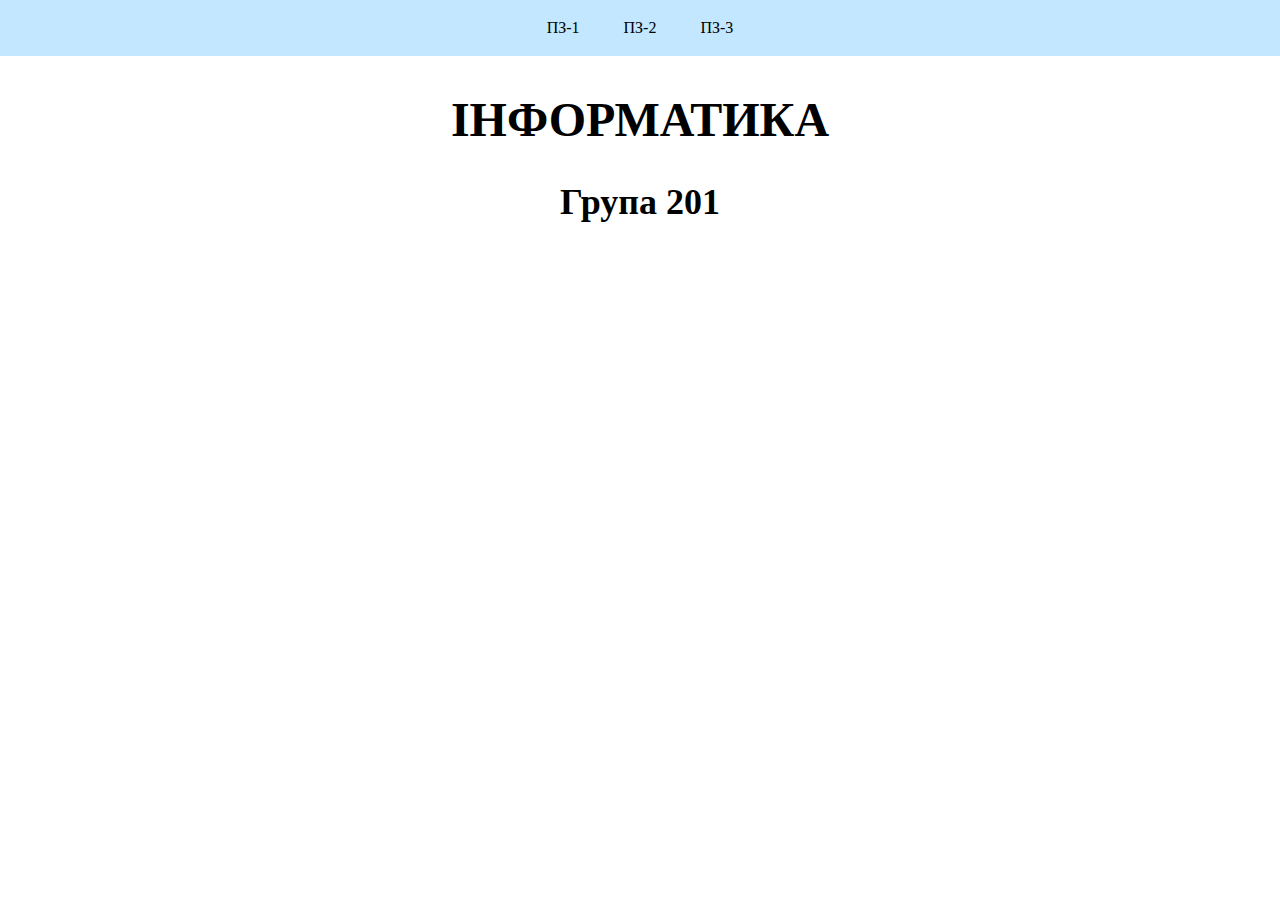
<file: index.html>
<!DOCTYPE html>
<html>
    <head>
	     <link rel="stylesheet" href="ПЗ1/reset.css">
		  <link rel="stylesheet" href="main.css">
	</head>
	<body>
	     <header>
		    <a href="ПЗ1/index.html">ПЗ-1</a>
			<a href="ПЗ2/index.html">ПЗ-2</a>
			<a href="ПЗ3/index.html">ПЗ-3</a>
		 </header>
		 <h1>ІНФОРМАТИКА</h1>
		 <h2>Група 201</h2>
	</body>
</html>
</file>
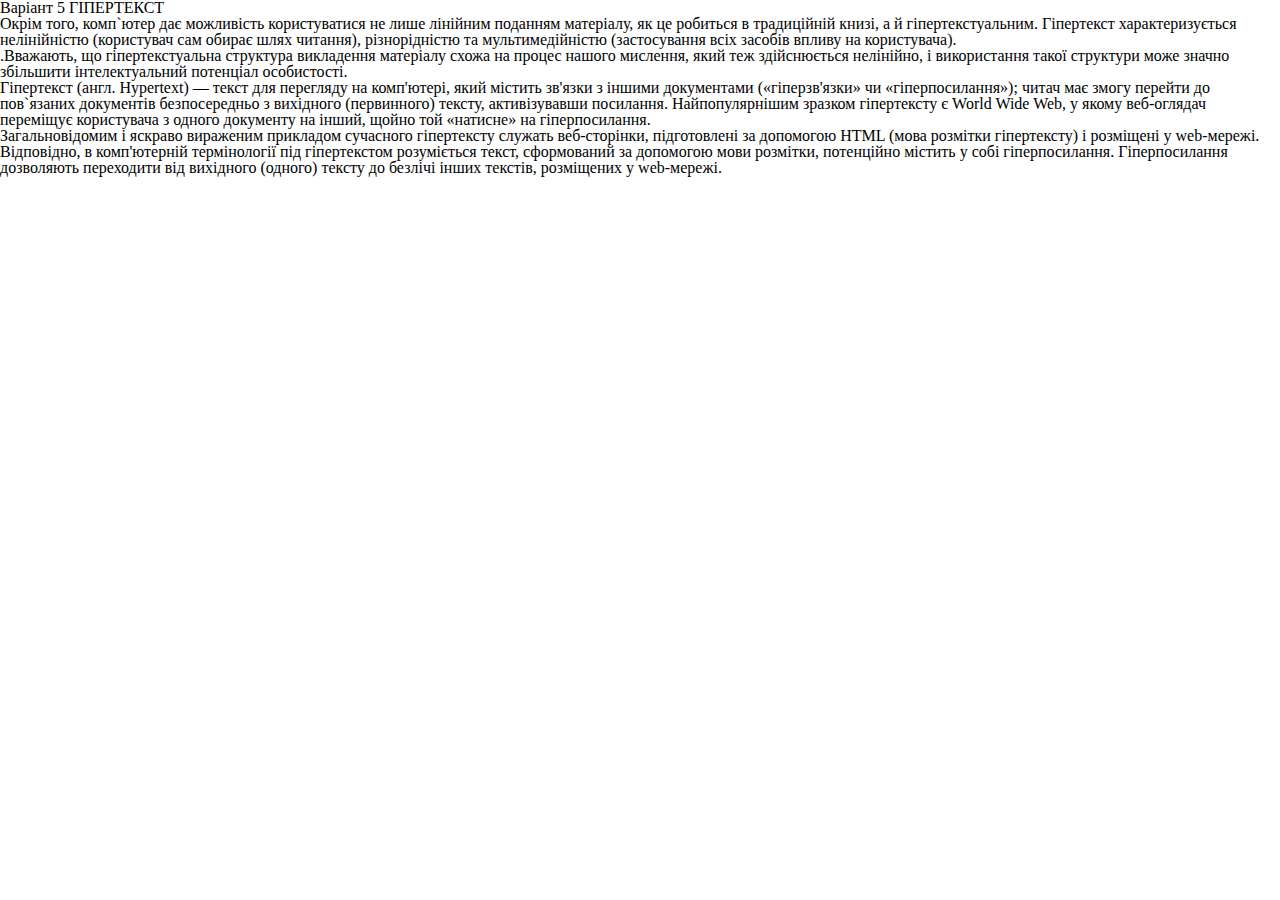
<file: ПЗ1/index.html>
<!DOCTYPE html!>
<html>
    <head>
	    <link href="reset.css" rel="stylesheet"> 
	<head>
	<body>
	<h1>Варіант 5 ГІПЕРТЕКСТ</h1>
	
	<p>Окрім того, комп`ютер дає можливість користуватися <i>не лише лінійним</i>
	поданням матеріалу, як це робиться в традиційній книзі, а й гіпертекстуальним.
	Гіпертекст характеризується <b>нелінійністю (користувач сам обирає шлях
	читання), різнорідністю та мультимедійністю</b> (застосування всіх засобів впливу
	на користувача).</p>
	<p>.Вважають, що <i>гіпертекстуальна структура викладення матеріалу</i> схожа на
	процес нашого мислення, який теж здійснюється нелінійно, і використання такої
	структури може значно збільшити <b><i>інтелектуальний потенціал</b></i> особистості.</p> 
	<p><b>Гіпертекст (англ. Hypertext)</b> — текст для перегляду на комп&#39;ютері, який
	містить зв&#39;язки з іншими документами («гіперзв&#39;язки» чи «гіперпосилання»);
	читач має змогу перейти до пов`язаних документів безпосередньо з вихідного
	(первинного) тексту, активізувавши посилання. Найпопулярнішим зразком
	гіпертексту є World Wide Web, у якому веб-оглядач переміщує користувача з
	одного документу на інший, щойно той «натисне» на гіперпосилання.</p>
	<p>Загальновідомим і яскраво вираженим прикладом сучасного гіпертексту
	служать веб-сторінки, підготовлені за допомогою HTML (мова розмітки
	гіпертексту) і розміщені у web-мережі. Відповідно, в комп&#39;ютерній термінології
	під гіпертекстом розуміється текст, сформований за допомогою мови розмітки,
	потенційно містить у собі гіперпосилання. Гіперпосилання дозволяють
	переходити від вихідного (одного) тексту до безлічі інших текстів, розміщених у
	web-мережі.</p>
	</body>
</html>
</file>
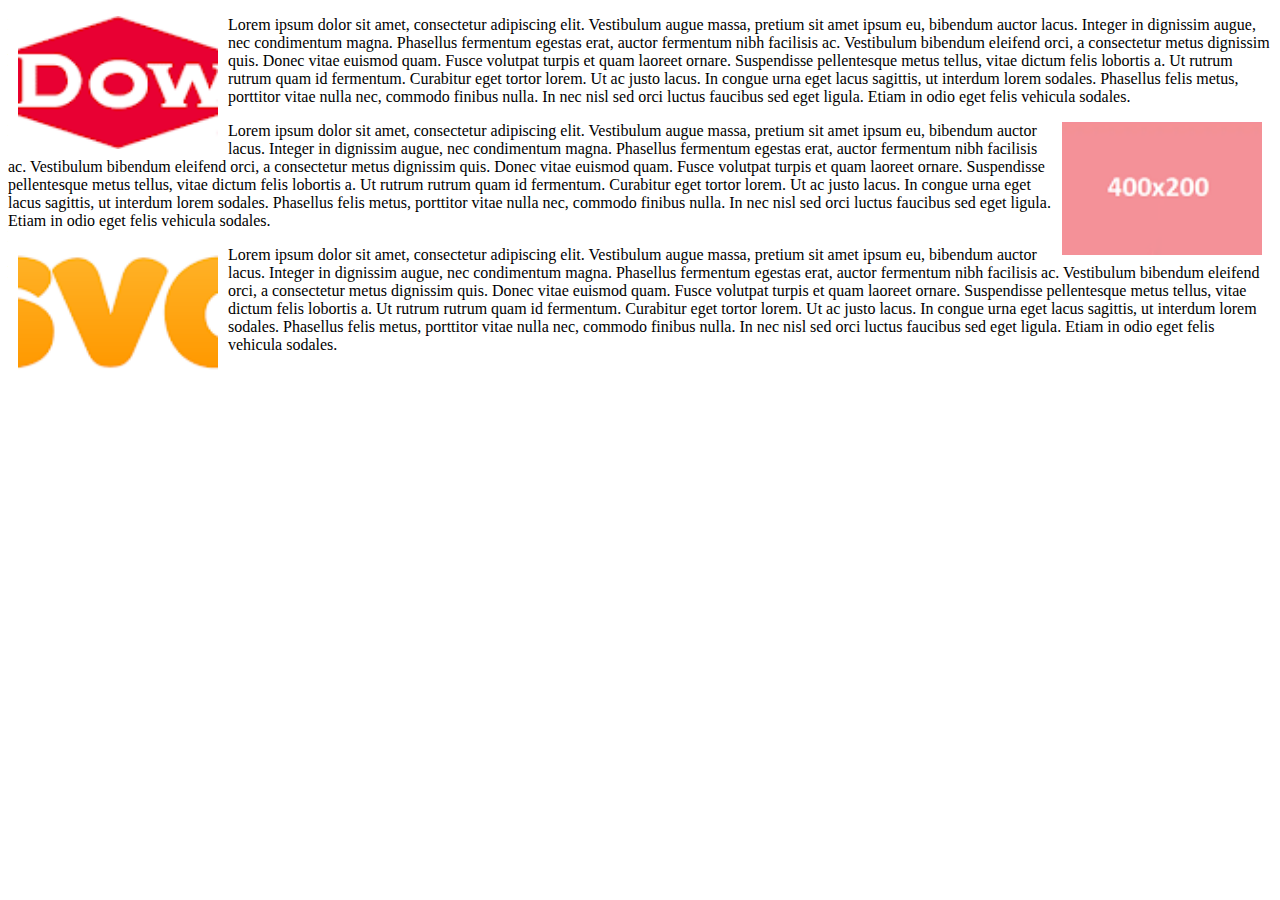
<file: ПЗ2/index.html>
<!DOCTYPE 	html>
<html>
  <head></head>
  <body>	
	  <div>
	      <img src="image (1).png" 
		       align="left" 
			   width="200"
			   hspace="10"
			   alt="svg логотип"
			   title="svg логотип"
		>
		  <p>Lorem ipsum dolor sit amet, consectetur adipiscing elit. Vestibulum augue massa, pretium sit amet ipsum eu, bibendum auctor lacus. Integer in dignissim augue, nec condimentum magna. Phasellus fermentum egestas erat, auctor fermentum nibh facilisis ac. Vestibulum bibendum eleifend orci, a consectetur metus dignissim quis. Donec vitae euismod quam. Fusce volutpat turpis et quam laoreet ornare. Suspendisse pellentesque metus tellus, vitae dictum felis lobortis a. Ut rutrum rutrum quam id fermentum. Curabitur eget tortor lorem. Ut ac justo lacus. In congue urna eget lacus sagittis, ut interdum lorem sodales. Phasellus felis metus, porttitor vitae nulla nec, commodo finibus nulla. In nec nisl sed orci luctus faucibus sed eget ligula. Etiam in odio eget felis vehicula sodales.</p>
	  </div>
	  <div>
	      <img src="image.png" 
		       align="right"
			   width="200"
			   hspace="10"
			   alt="svg логотип"
			   title="svg логотип"
		>
		  <p>Lorem ipsum dolor sit amet, consectetur adipiscing elit. Vestibulum augue massa, pretium sit amet ipsum eu, bibendum auctor lacus. Integer in dignissim augue, nec condimentum magna. Phasellus fermentum egestas erat, auctor fermentum nibh facilisis ac. Vestibulum bibendum eleifend orci, a consectetur metus dignissim quis. Donec vitae euismod quam. Fusce volutpat turpis et quam laoreet ornare. Suspendisse pellentesque metus tellus, vitae dictum felis lobortis a. Ut rutrum rutrum quam id fermentum. Curabitur eget tortor lorem. Ut ac justo lacus. In congue urna eget lacus sagittis, ut interdum lorem sodales. Phasellus felis metus, porttitor vitae nulla nec, commodo finibus nulla. In nec nisl sed orci luctus faucibus sed eget ligula. Etiam in odio eget felis vehicula sodales.</p>
	  </div>
	  <div>
	      <img src="image.svg.png" 
		       align="left" 
			   width="200"
			   hspace="10"
			   alt="svg логотип"
			   title="svg логотип"
		>
		  <p>Lorem ipsum dolor sit amet, consectetur adipiscing elit. Vestibulum augue massa, pretium sit amet ipsum eu, bibendum auctor lacus. Integer in dignissim augue, nec condimentum magna. Phasellus fermentum egestas erat, auctor fermentum nibh facilisis ac. Vestibulum bibendum eleifend orci, a consectetur metus dignissim quis. Donec vitae euismod quam. Fusce volutpat turpis et quam laoreet ornare. Suspendisse pellentesque metus tellus, vitae dictum felis lobortis a. Ut rutrum rutrum quam id fermentum. Curabitur eget tortor lorem. Ut ac justo lacus. In congue urna eget lacus sagittis, ut interdum lorem sodales. Phasellus felis metus, porttitor vitae nulla nec, commodo finibus nulla. In nec nisl sed orci luctus faucibus sed eget ligula. Etiam in odio eget felis vehicula sodales.</p>
	  </div>
  </body>
 </html>
</file>
<file: main.css>
h1{
	text-align: center;
	font-size: 48px;
	margin: 40px 80px;
	font-weight: 700;
}
h2 {
	font-weight: 700;
	font-size: 36px;
	text-align: center;
}
header {
	text-align: center;
	background-color: #c2e7ff;
	padding: 20px;
}
header a{
	text-decoration: none;
	padding: 20px;
	color: black;
}
header a:hover {
	background-color: #90d2ff;
}
</file>
